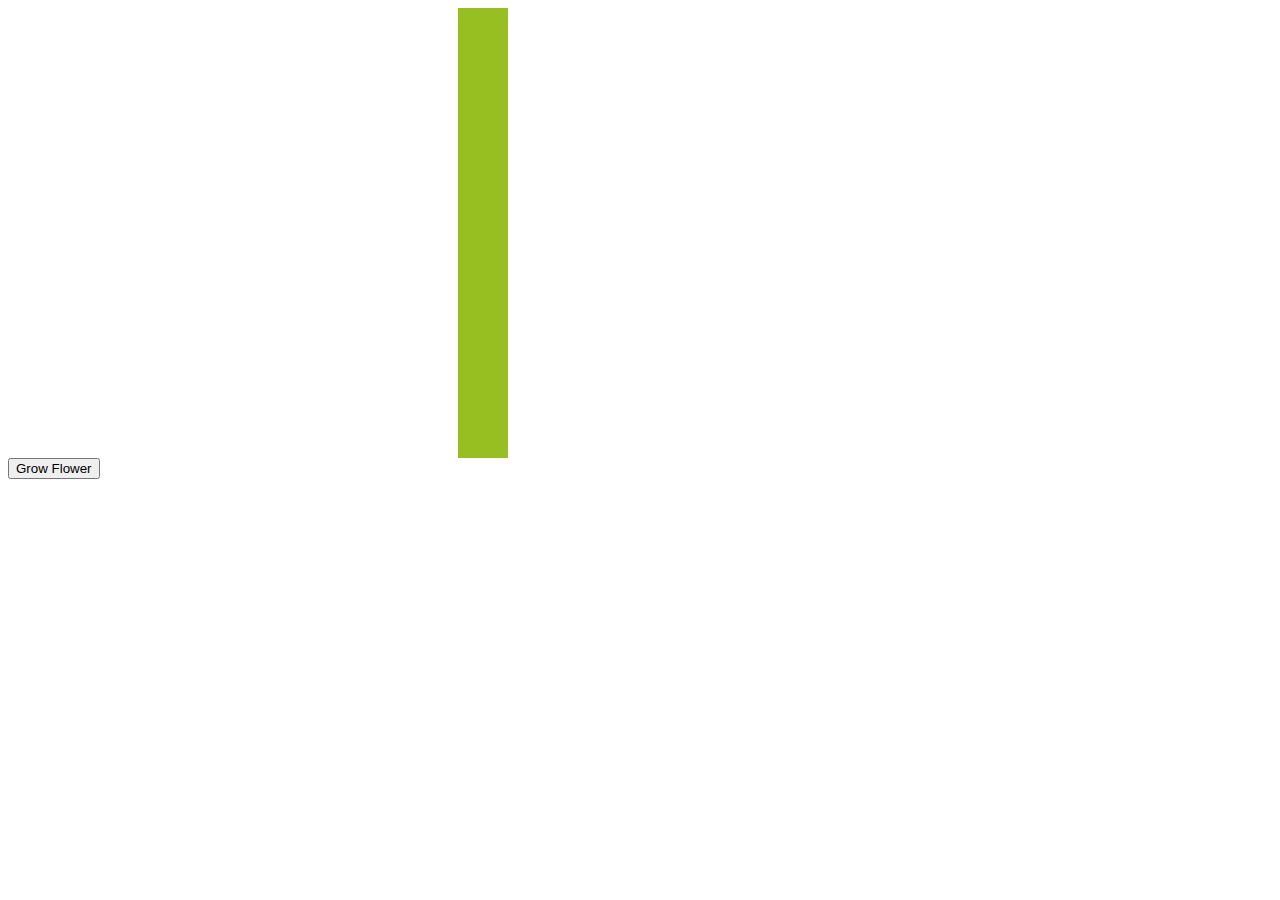
<file: Assignment-1/PartC/index.html>
<!DOCTYPE html>
<html>
<head>
    <title>Part C - jQuery</title>
    <link href="styles/style.css" rel="stylesheet" />
    <script src="https://ajax.googleapis.com/ajax/libs/jquery/3.1.1/jquery.min.js"></script>
    <script src="scripts/javascript.js"></script>
</head>

<body>
    <div id="div2"></div>
    <button>Grow Flower</button>
</body>
</html>
</file>
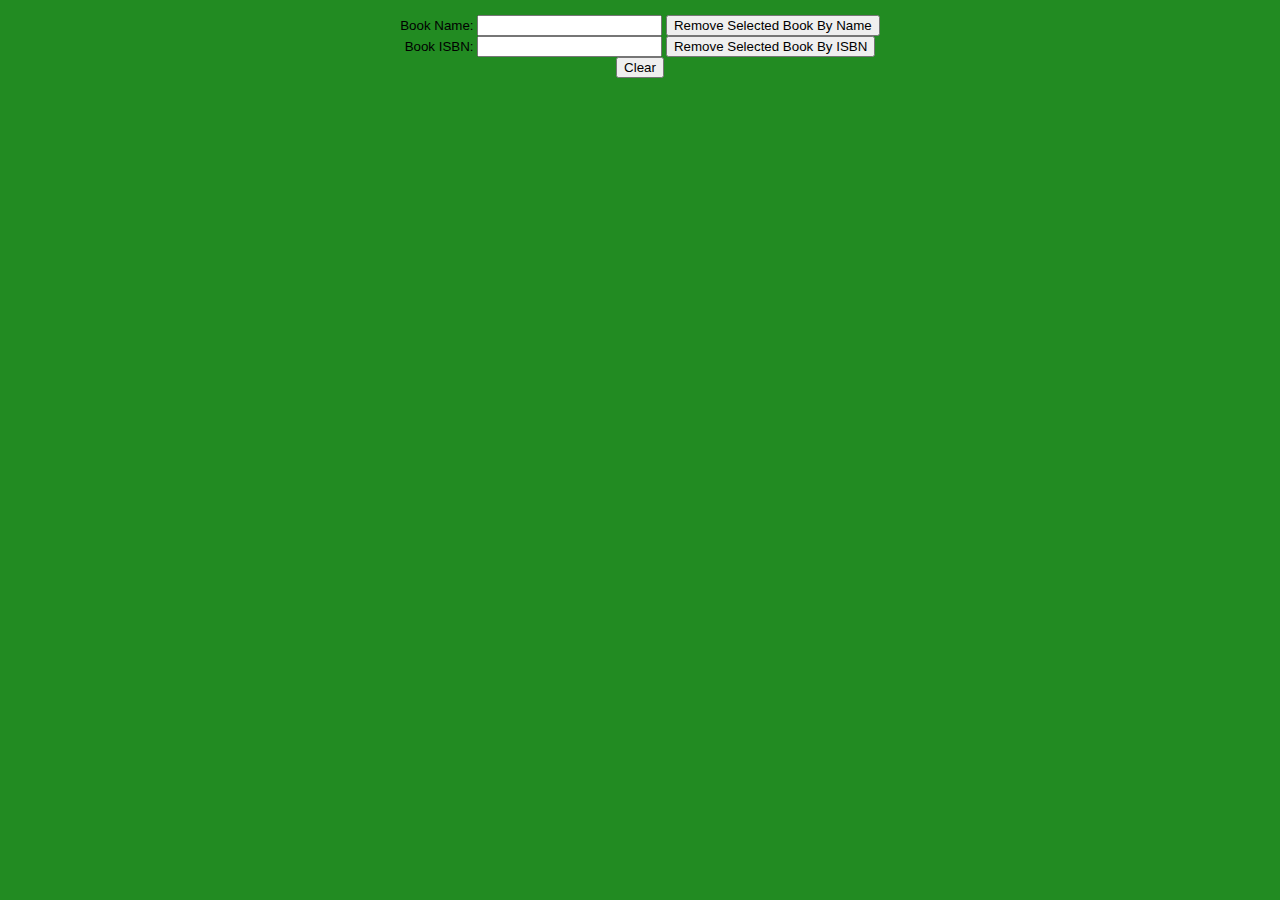
<file: Assignment-1/PartA/bookRetrieve.html>
﻿<!DOCTYPE html>
<html>
<head>
    <meta charset="utf-8">
    <title>Part A - Retrieve</title>
    <link href="styles/style.css" rel="stylesheet" />
</head>
<!--Once the page loads, the function will be called-->
<body onload="retrieveData();"> 
    <div id="output"></div>
    <!--Books can be deleted by typing name or ISBN-->
    <div id="removeBookOne">
        <label for="removeName">Book Name:</label>
        <input type="text" id="removeName" />
        <input type="button" id="removeOne" value="Remove Selected Book By Name" />
    </div>

    <div id="removeBookTwo">
        <label for="removeISBN">Book ISBN:</label>
        <input type="text" id="removeISBN" />
        <input type="button" id="removeTwo" value="Remove Selected Book By ISBN" />
    </div>
    <!--Clears all local storage-->
    <input type="button" id="clear" value="Clear" />

    <script src="scripts/BookRetrieveScript.js"></script>
</body>
</html>
</file>
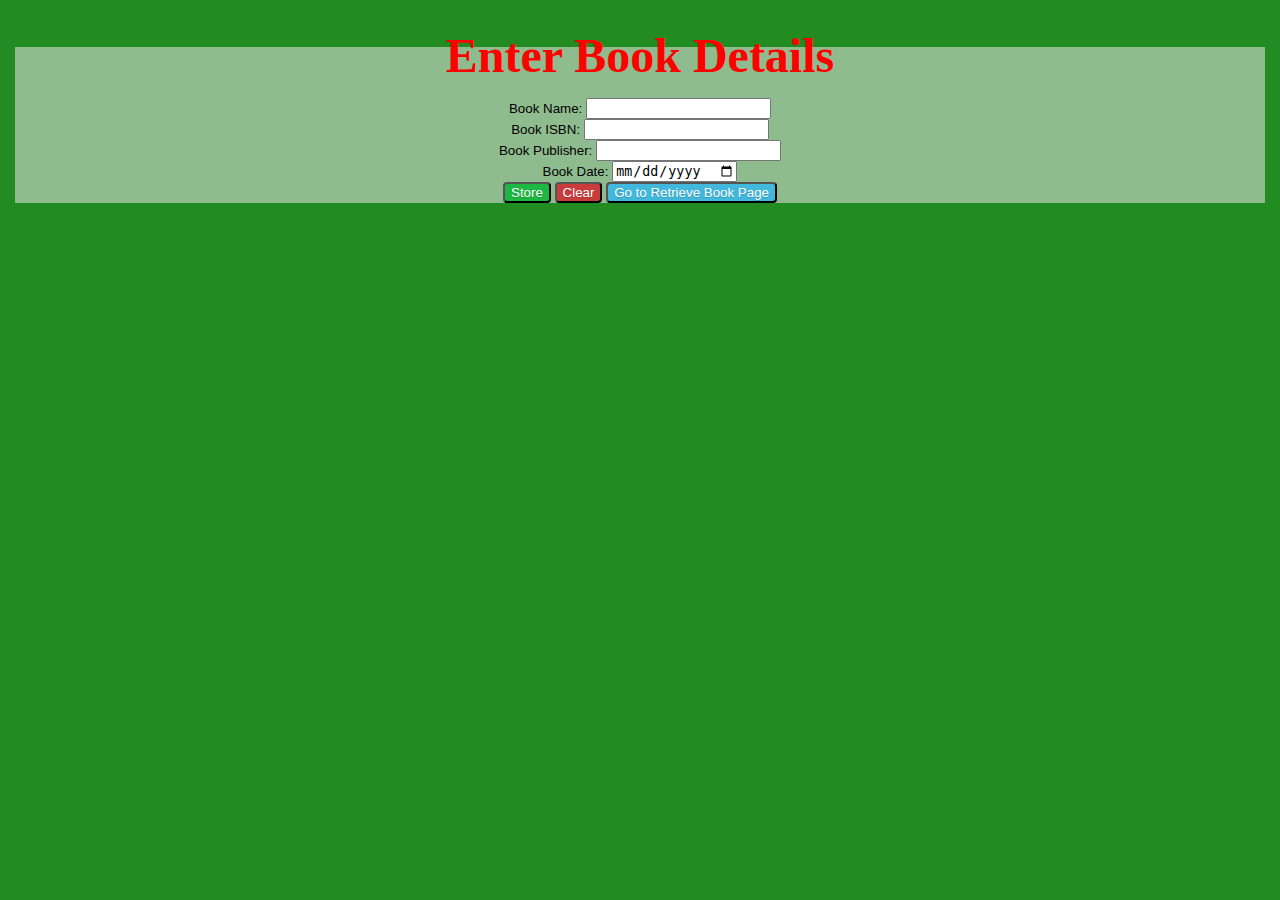
<file: Assignment-1/PartA/bookStore.html>
﻿<!DOCTYPE html>
<html id="storePage">
<head>
    <meta charset="utf-8">
    <title>Part A - Store</title>
    <link href="styles/style.css" rel="stylesheet" />
</head>

<body>
    <form id="formData">
        <div id="heading">
            <h1>Enter Book Details</h1>
        </div>

        <div id="BookName">
            <label for="bookName">Book Name:</label>
            <input type="text" id="bookName" />
        </div>

        <div id="BookISBN">
            <label for="bookISBN">Book ISBN:</label>
            <input type="text" id="bookISBN" />
        </div>

        <div id="BookPublisher">
            <label for="bookPublisher">Book Publisher:</label>
            <input type="text" id="bookPublisher" />
        </div>

        <div id="BookDate">
            <label for="bookDate">Book Date:</label>
            <input type="date" id="bookDate" />
        </div>

        <div class="button">
            <input type="button" id="store" class="button-success" value="Store" />
            <input type="button" id="clear" class="button-error" value="Clear" />
            <button id="retrieve" class="button-secondary" formaction="bookRetrieve.html">Go to Retrieve Book Page</button>
        </div>
    </form>
    <script src="scripts/BookStoreScript.js"></script>
</body>
</html>
</file>
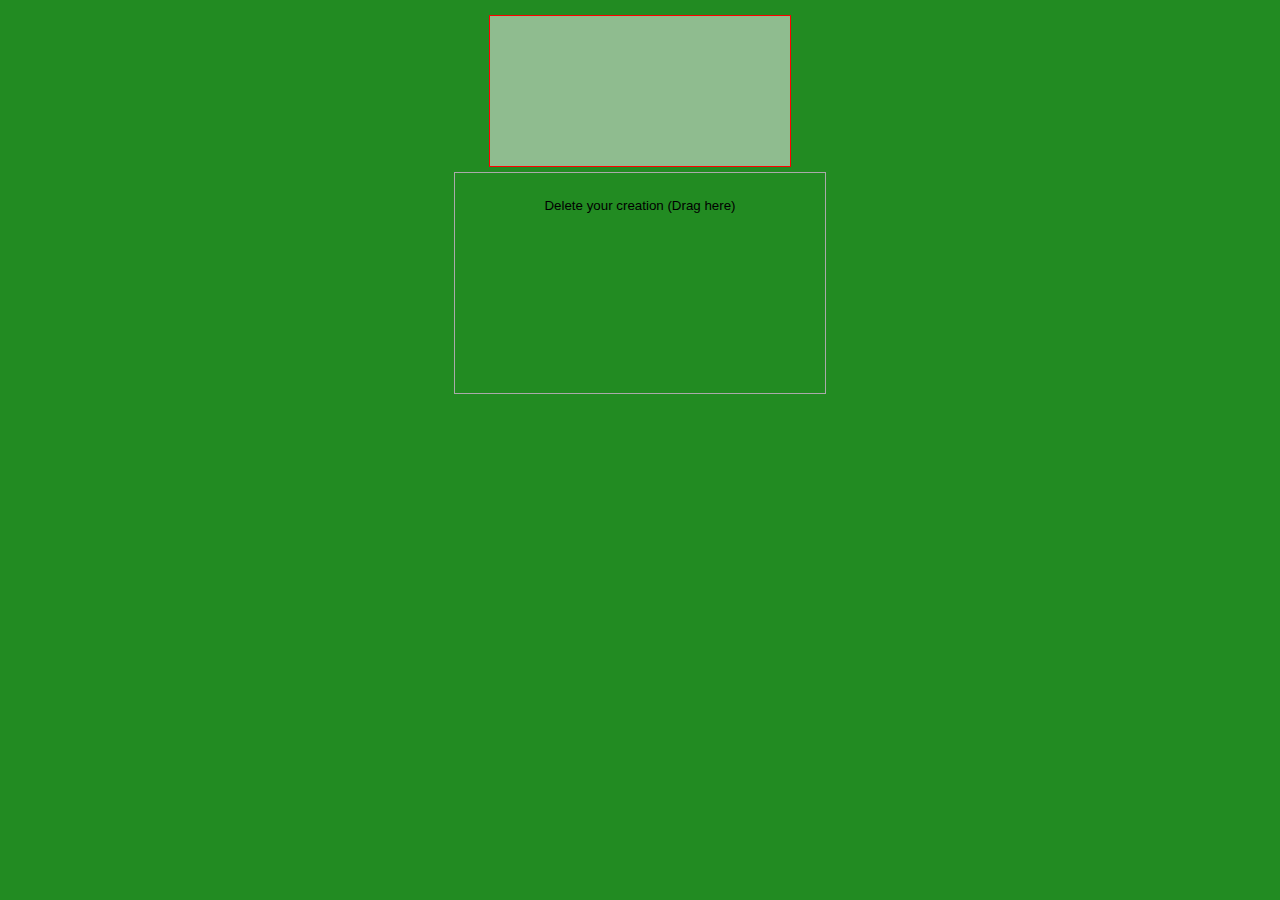
<file: Assignment-1/PartB/Render.html>
﻿<!DOCTYPE html>
<html>
<head>
    <title>Part B - Render</title>
	<meta charset="utf-8" />
    <link href="styles/style.css" rel="stylesheet" />
</head>
<body onload="renderShape();">
    <div><canvas id="output" draggable="true" ondragstart="drag(event)"></canvas></div>
    <!--The canvas can be dragged here-->
    <div id="div1" ondrop="drop(event)" ondragover="allowDrop(event)">
        <p>Delete your creation (Drag here)</p>
    </div>
    <!--Audio file for when the file is deleted-->
    <audio id="audioFiles">
        <source src="audio/delete.mp3" type="audio/mp3">
    </audio>

    <script src="scripts/renderPage.js"></script>
</body>
</html>
</file>
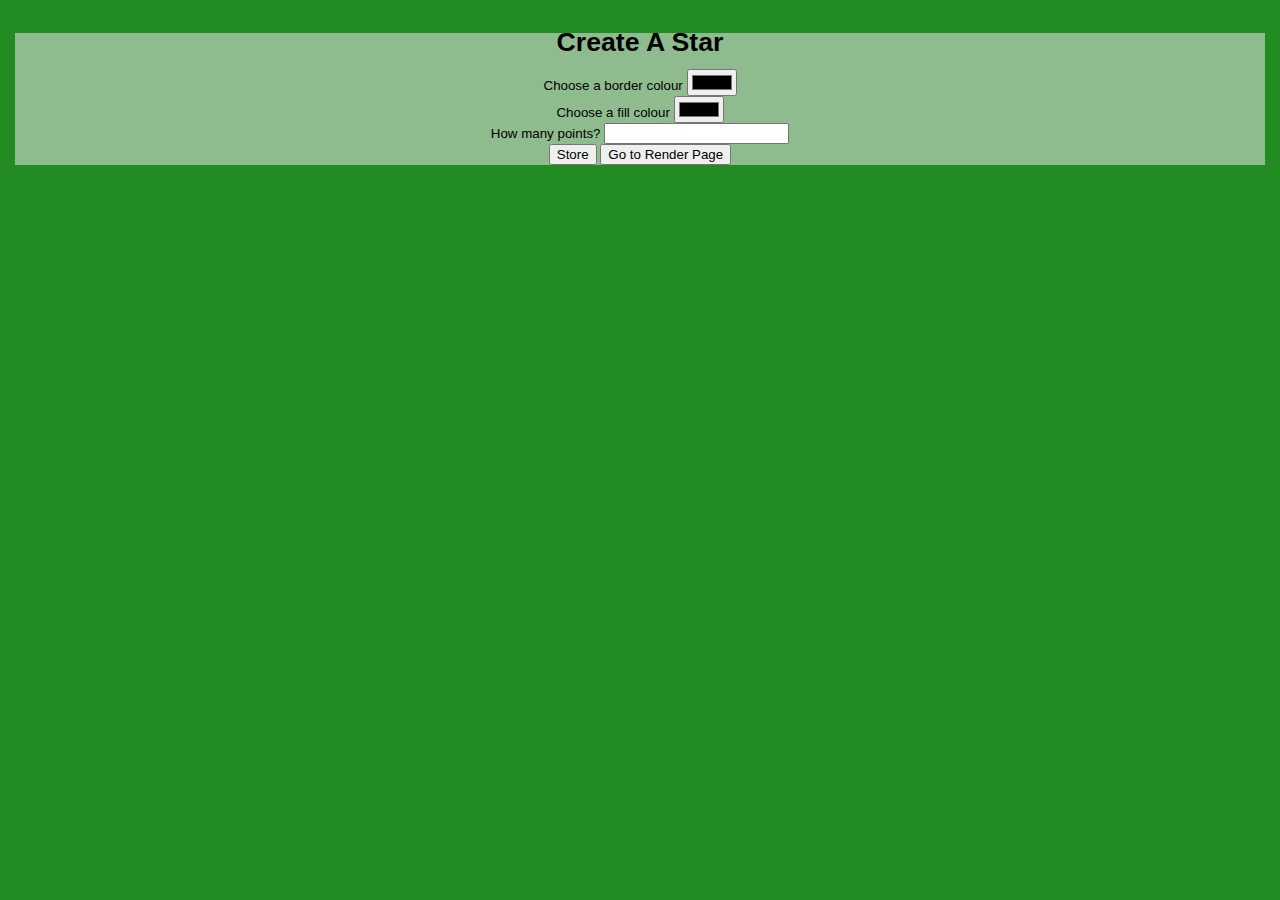
<file: Assignment-1/PartB/Shapes.html>
﻿<!DOCTYPE html>
<html>
<head>
    <title>Part B - Shapes</title>
    <meta charset="utf-8" />
    <link href="styles/style.css" rel="stylesheet" />
</head>
<body>
    <form>
        <h1>Create A Star</h1>
        <div id="borderColourPicker">
            <label for="borderColour">Choose a border colour</label>
            <input id="borderColour" type="color" />
        </div>

        <div id="fillColourPicker">
            <label for="fillColour">Choose a fill colour</label>
            <input id="fillColour" type="color" />
        </div>

        <div id="starPoints">
            <label for="points">How many points?</</label>
            <input id="points" type="text" />
        </div>
        
        <input type="button" id="store" value="Store" />
        <button id="render" formaction="Render.html">Go to Render Page</button>
    </form>
    <script src="scripts/shapePage.js"></script>
</body>
</html>
</file>
<file: Assignment-1/PartC/styles/style.css>
#div2 {
    margin:auto;
    margin-left:450px;
    background:#98bf21;
    height:450px;
    width:50px;
}

button {
    margin:auto;
}
</file>
<file: Assignment-1/PartA/styles/style.css>
body {
    text-align: center;
    font-size: 10pt;
    font-family: Verdana, Geneva, Arial, Helvetica, sans-serif;
    color: black;
    background-color:forestgreen;
    line-height: 14pt;
    padding-left: 5pt;
    padding-right: 5pt;
    padding-top: 5pt;
}

#heading {
    color: red;
    font-family: 'Times New Roman', Times, serif;
    font-size: 24px;
    background-size:auto;
}

form, #output {
    background-color: darkseagreen;
}

.button-success,
.button-error,
.button-secondary {
    color: white;
    border-radius: 4px;
    text-shadow: 0 1px 1px rgba(0, 0, 0, 0.2);
}

.button-success {
    background: rgb(28, 184, 65);
}

.button-error {
    background: rgb(202, 60, 60);
}

.button-secondary {
    background: rgb(66, 184, 221);
}
/*Button Colours taken from: https://purecss.io/buttons/ */
</file>
<file: Assignment-1/PartB/styles/style.css>
body {
    text-align: center;
    font-size: 10pt;
    font-family: Verdana, Geneva, Arial, Helvetica, sans-serif;
    color: black;
    background-color:forestgreen;
    line-height: 14pt;
    padding-left: 5pt;
    padding-right: 5pt;
    padding-top: 5pt;
}

canvas {
    border:1px solid red;
}

#div1 {
    width: 350px;
    height: 200px;
    padding: 10px;
    border: 1px solid #aaaaaa;
    margin: auto;
}

#heading {
    color: red;
    font-family: 'Times New Roman', Times, serif;
    font-size: 24px;
    background-size:auto;
}

form, #output {
    background-color: darkseagreen;
}

.button-success,
.button-error,
.button-secondary {
    color: white;
    border-radius: 4px;
    text-shadow: 0 1px 1px rgba(0, 0, 0, 0.2);
}

.button-success {
    background: rgb(28, 184, 65);
}

.button-error {
    background: rgb(202, 60, 60);
}

.button-secondary {
    background: rgb(66, 184, 221);
}
/*Button Colours taken from: https://purecss.io/buttons/ */
</file>
